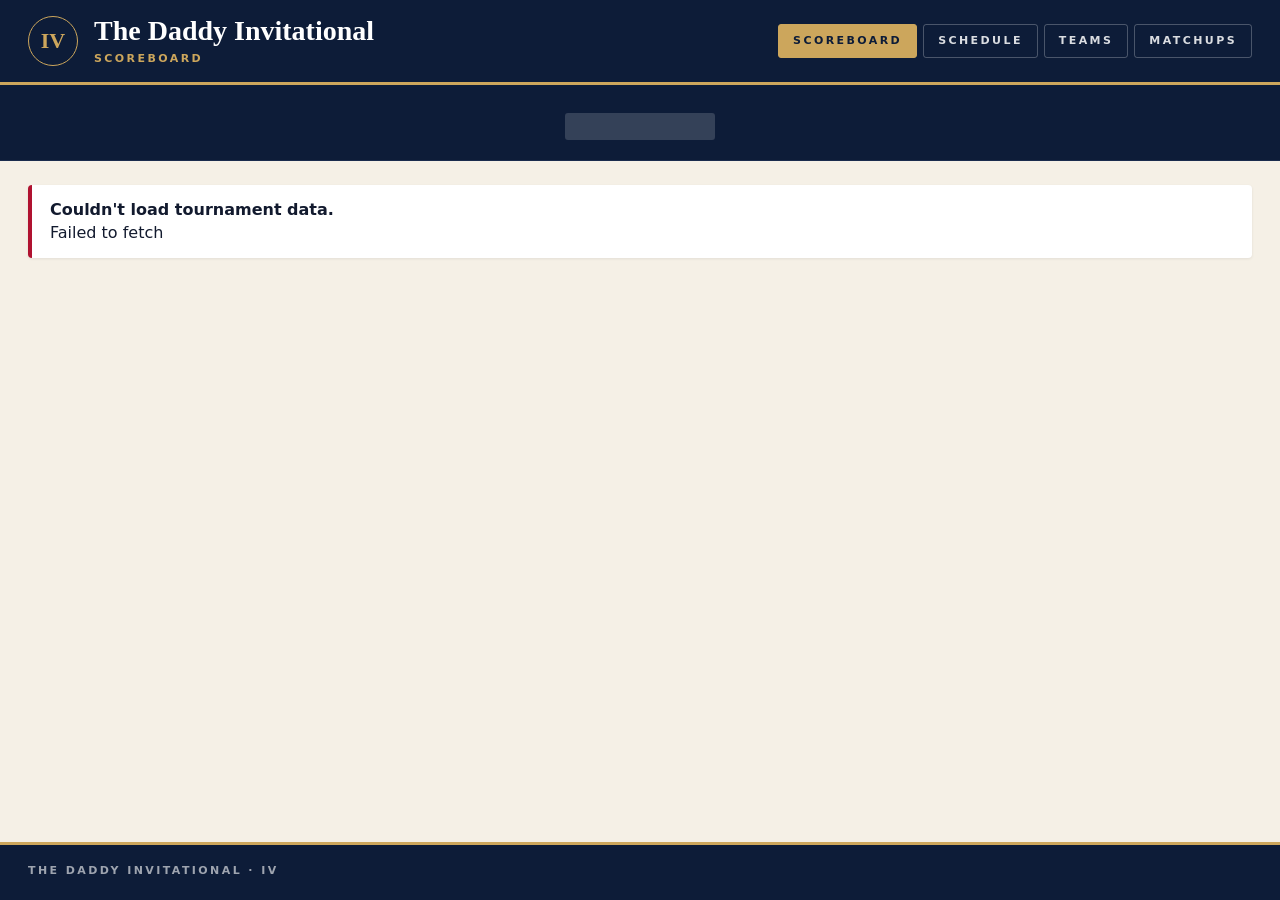
<file: index.html>
<!doctype html>
<html lang="en">
<head>
  <meta charset="utf-8">
  <meta name="viewport" content="width=device-width, initial-scale=1, viewport-fit=cover">
  <title>Scoreboard · The Daddy Invitational</title>
  <meta name="description" content="Live scoreboard for The Daddy Invitational.">
  <meta name="theme-color" content="#0d1c38">
  <link rel="icon" href="favicon.svg" type="image/svg+xml">
  <link rel="stylesheet" href="css/theme.css">
  <style>


    /* Loading skeleton, shaped like the hero and day cards to avoid layout shift. */
    .skel--banner { display: inline-block; width: 150px; height: 0.8em; vertical-align: middle; background: rgba(255, 255, 255, 0.16); }
    .skeleton { display: grid; gap: 26px; }
    .skel-hero { display: grid; grid-template-columns: 1fr minmax(180px, 0.8fr) 1fr; min-height: 204px; }
    .skel-hero .skel { border-radius: 0; }
    .skel--red { background: var(--red); opacity: 0.7; }
    .skel--navy { background: var(--navy); }
    .skel--blue { background: var(--blue); opacity: 0.7; }
    .skel-card { padding: 18px 20px; display: grid; gap: 12px; }
    .skel-row { height: 52px; }

    .hero {
      display: grid;
      grid-template-columns: 1fr minmax(180px, 0.8fr) 1fr;
    }
    .hero__team {
      padding: 22px 26px;
      color: var(--white);
      display: flex;
      align-items: flex-end;
      justify-content: space-between;
      gap: 12px;
    }
    .hero__text { display: flex; flex-direction: column; gap: 2px; }
    .hero__team--blue .hero__text { text-align: right; align-items: flex-end; margin-left: auto; }
    /* Trophy sits on the inner edge, next to the centre panel. */
    .hero__team--red .hero__trophy { order: 2; }
    .hero__trophy { flex: none; color: var(--gold); margin-bottom: 4px; }
    .hero__trophy svg { display: block; width: 58px; height: 100px; }
    .hero__team h2 { margin: 0; font-family: var(--serif); font-size: 30px; line-height: 1.1; }
    .hero__pts { font-size: 84px; font-weight: 800; line-height: 1; margin-top: 10px; font-variant-numeric: tabular-nums; }
    .hero__mid {
      background: var(--navy);
      color: var(--white);
      display: flex;
      flex-direction: column;
      align-items: center;
      justify-content: center;
      text-align: center;
      gap: 6px;
      padding: 18px;
    }
    .hero__mid .eyebrow { color: rgba(255, 255, 255, 0.7); font-size: 10px; }
    .hero__mid strong { font-family: var(--serif); font-size: 44px; color: var(--gold); line-height: 1; }
    .hero__status { font-size: 13px; color: rgba(255, 255, 255, 0.85); max-width: 22ch; }

    .pointsbar {
      position: relative;
      height: 14px;
      background: var(--navy-2);
    }
    .pointsbar span { position: absolute; top: 0; bottom: 0; transition: width 0.6s; }
    .pointsbar .g { left: 0; background: var(--red); }
    .pointsbar .e { right: 0; background: var(--blue); }
    .pointsbar::after {
      content: "";
      position: absolute;
      left: calc(50% - 1px);
      top: -4px;
      bottom: -4px;
      width: 2px;
      background: var(--gold);
    }

    .rounds { display: grid; gap: 22px; margin-top: 26px; }

    .round__head {
      display: flex;
      justify-content: space-between;
      align-items: flex-end;
      gap: 16px;
      padding: 16px 20px;
      border-bottom: 2px solid var(--rule-strong);
    }
    .round__head h2 { margin: 4px 0 2px; font-family: var(--serif); font-size: 24px; }
    .round__head .eyebrow { color: var(--muted); }
    .round__course { font-size: 14px; color: var(--muted); }
    .round__course a { color: var(--ink); font-weight: 600; text-decoration: none; }
    .round__course a:hover { text-decoration: underline; }
    /* Fixed-width columns so scores line up across day cards ("2" vs "2½"). */
    .round__score { display: grid; grid-template-columns: 2.1em auto 2.1em; column-gap: 12px; align-items: baseline; font-weight: 800; font-size: 26px; white-space: nowrap; }
    .round__score .fg-red { text-align: right; }
    .round__score .fg-blue { text-align: left; }
    .round__score .dash { color: var(--rule); font-weight: 400; }

    .matches { list-style: none; margin: 0; padding: 0; }
    .match {
      display: grid;
      grid-template-columns: minmax(0, 1fr) 150px minmax(0, 1fr);
      align-items: stretch;
      border-top: 1px solid var(--rule);
    }
    .matches > li:first-child, .matches > li:first-child .match { border-top: 0; }
    /* A match scored from hole entries opens to its scorecard. */
    .match-det > summary { list-style: none; cursor: pointer; -webkit-tap-highlight-color: transparent; }
    .match-det > summary::-webkit-details-marker { display: none; }
    .match-det > summary:hover .result { background: var(--cream); }
    .match__chev::after { content: "▾"; display: block; font-size: 15px; line-height: 1; color: var(--muted); }
    .match-det[open] .match__chev::after { content: "▴"; }
    .match__card { padding: 10px 14px 12px; background: var(--cream); border-top: 1px dashed var(--rule); }
    .match__card .key { display: flex; justify-content: space-between; gap: 12px; flex-wrap: wrap; margin-top: 8px; font-size: 11px; }
    .side { padding: 14px 20px; display: flex; flex-direction: column; justify-content: center; gap: 2px; }
    .side--blue { text-align: right; }
    .side__names { font-size: 17px; font-weight: 600; }
    .pair { white-space: nowrap; overflow: hidden; }
    .pair .sep { color: var(--muted); font-weight: 400; padding: 0 0.2em; }
    /* Set by fitPairs() when any pair in the group is too wide for one line. */
    .stack-pairs .pair { white-space: normal; }
    .stack-pairs .pair .sep { display: none; }
    .stack-pairs .pair .nm { display: block; }
    .side__hcp { font-size: 12px; color: var(--muted); display: flex; flex-wrap: wrap; align-items: center; gap: 4px 8px; }
    /* The stroke pill sits inside the handicap; wrap-reverse keeps the handicap on top when it wraps. */
    .side--blue .side__hcp { justify-content: flex-end; flex-wrap: wrap-reverse; }
    .gets {
      background: var(--gold);
      color: var(--navy);
      border-radius: 3px;
      padding: 1px 6px;
      font-size: 11px;
      font-weight: 800;
      white-space: nowrap;
    }
    .side.won--red { background: var(--won-red); box-shadow: inset 4px 0 var(--red); }
    .side.won--blue { background: var(--won-blue); box-shadow: inset -4px 0 var(--blue); }
    .side.lost .side__names { color: var(--muted); font-weight: 500; }
    /* In progress: the leading side is tinted, without the winner's edge bar. */
    .side.lead--red { background: var(--won-red); }
    .side.lead--blue { background: var(--won-blue); }
    .match--halved .side--red { box-shadow: inset 4px 0 var(--gold); }
    .match--halved .side--blue { box-shadow: inset -4px 0 var(--gold); }

    .result { display: flex; flex-direction: column; align-items: center; justify-content: center; gap: 4px; padding: 10px 6px; text-align: center; }
    .result .eyebrow { font-size: 9px; color: var(--muted); white-space: nowrap; }
    .pill {
      display: inline-block;
      padding: 5px 10px;
      border-radius: 3px;
      color: var(--white);
      font-weight: 800;
      font-size: 13px;
      letter-spacing: 0.04em;
      white-space: nowrap;
    }
    .pill--halved { background: var(--gold); color: var(--navy); }
    .pill--upcoming { background: var(--cream); color: var(--ink); font-weight: 700; }
    /* Live scores are outlined; solid pills are final. An inset ring keeps the size identical. */
    .pill--live { background: var(--surface); box-shadow: inset 0 0 0 2px currentColor; }
    .pill--live.fg-red { color: var(--fg-red); }
    .pill--live.fg-blue { color: var(--fg-blue); }
    /* Gold like Halved; the ring carries the colour since gold text is too faint on white. */
    .pill--square { color: var(--ink); box-shadow: inset 0 0 0 2px var(--gold); }
    .result .live-dot { width: 6px; height: 6px; margin-right: 5px; vertical-align: 1px; }

    .keep-score {
      display: flex;
      align-items: center;
      justify-content: center;
      gap: 10px;
      margin-top: 16px;
      padding: 14px 18px;
      border-radius: var(--radius);
      background: var(--navy);
      color: var(--gold);
      font-weight: 700;
      font-size: 16px;
      text-decoration: none;
      box-shadow: var(--shadow);
    }
    .keep-score svg { width: 18px; height: 18px; }
    .keep-score:hover { background: var(--navy-2); }

    .projected {
      display: flex;
      justify-content: center;
      align-items: baseline;
      gap: 18px;
      padding: 10px 16px;
      border-top: 1px solid var(--rule);
    }
    .projected .num { font-family: var(--serif); font-size: 24px; font-weight: 700; min-width: 2.5ch; }
    .projected .fg-red { text-align: right; }
    .projected .eyebrow { color: var(--ink); font-size: 11px; }
    .tiebreak { display: flex; align-items: center; gap: 12px; padding: 12px 16px; border-top: 1px solid var(--rule); }
    .tiebreak__icon { flex: none; width: 36px; height: 36px; border: 1.5px solid var(--gold); border-radius: 50%; display: grid; place-items: center; color: var(--gold); }
    .tiebreak__icon svg { width: 18px; height: 18px; }
    .tiebreak__body { flex: 1; display: flex; flex-direction: column; gap: 2px; min-width: 0; font-size: 14px; }
    .tiebreak__body .eyebrow { color: var(--gold); }
    .tiebreak .pill { flex: none; }
    .empty-row { padding: 22px 20px; text-align: center; }

    .day-card > summary { list-style: none; cursor: pointer; }
    .day-card > summary::-webkit-details-marker { display: none; }
    .day-card:not([open]) .round__head { border-bottom: 0; }
    .day-card .round__head h2::after { content: " ▾"; font-size: 14px; color: var(--muted); }
    .day-card[open] .round__head h2::after { content: " ▴"; }

    .mvp { display: flex; align-items: center; gap: 16px; padding: 16px 20px; margin-top: 22px; box-shadow: 0 0 0 2px var(--gold); }
    .mvp__icon { flex: none; width: 48px; height: 48px; border: 1.5px solid var(--gold); border-radius: 50%; display: grid; place-items: center; color: var(--gold); }
    .mvp__icon svg { width: 24px; height: 24px; }
    .mvp__body { flex: 1; display: flex; flex-direction: column; gap: 2px; min-width: 0; }
    .mvp__body .eyebrow { color: var(--gold); }
    .mvp__body strong { font-family: var(--serif); font-size: 24px; line-height: 1.2; }
    .mvp__body .muted { font-size: 14px; }

    .standings { display: grid; gap: 22px; margin-top: 26px; }
    .awards { display: grid; grid-template-columns: repeat(auto-fit, minmax(180px, 1fr)); gap: 16px; }
    .award { padding: 14px 16px; display: flex; flex-direction: column; gap: 2px; }
    .award .eyebrow { color: var(--muted); font-size: 10px; }
    .award strong { font-family: var(--serif); font-size: 20px; line-height: 1.25; margin-top: 4px; }
    /* Each tied entry gets its own line. */
    .award .pair { display: block; }
    .award .pair + .pair { margin-top: 4px; }
    .award .muted { font-size: 13px; }

    .lb__title { display: flex; justify-content: space-between; align-items: baseline; gap: 12px; padding: 16px 20px; border-bottom: 2px solid var(--rule-strong); }
    .lb__title h2 { margin: 0; font-family: var(--serif); font-size: 22px; }
    .lb__title .eyebrow { color: var(--muted); font-size: 10px; }
    .lb__row {
      display: grid;
      grid-template-columns: 32px minmax(0, 1fr) 56px 76px 56px 44px 72px;
      align-items: center;
      gap: 10px;
      padding: 12px 20px;
      font-size: 16px;
    }
    .lb__row.lb__head { color: var(--muted); font-size: 10px; letter-spacing: 0.14em; padding-top: 10px; padding-bottom: 8px; }
    .player { border-top: 1px solid var(--rule); }
    .player > summary { list-style: none; cursor: pointer; }
    .player > summary::-webkit-details-marker { display: none; }
    .player > summary:hover { background: var(--cream); }
    .lb__name { font-weight: 600; min-width: 0; overflow: hidden; text-overflow: ellipsis; white-space: nowrap; }
    .lb__pts { font-weight: 800; }
    .dot { display: inline-block; width: 9px; height: 9px; border-radius: 50%; margin-right: 10px; vertical-align: 1px; }
    .pos { color: #3b6d11; }
    .neg { color: var(--fg-red); }

    .log { list-style: none; margin: 0; padding: 4px 20px 14px 62px; display: grid; gap: 8px; }
    .log__row { display: grid; grid-template-columns: 54px minmax(0, 1fr) auto; gap: 10px; align-items: center; font-size: 14px; }
    .log__row .eyebrow { color: var(--muted); font-size: 9px; }
    .log__who { display: flex; flex-wrap: wrap; align-items: center; gap: 6px; }
    .log__who .chip { padding: 3px 8px; font-size: 12px; border-top: 0; }
    .log__res { font-weight: 700; white-space: nowrap; }
    .res--W { color: #3b6d11; }
    .res--L { color: var(--fg-red); }
    .res--H, .res--P { color: var(--gold); }
    .lb__prz svg { width: 13px; height: 13px; vertical-align: -2px; }

    .prizes { border-top: 1px solid var(--rule); padding: 14px 20px 16px; background: rgba(204, 166, 92, 0.07); }
    .prizes__label { color: var(--gold); font-size: 10px; }
    .prizes__grid { display: grid; grid-template-columns: repeat(auto-fill, minmax(170px, 1fr)); gap: 10px; margin-top: 10px; }
    .prize { background: var(--surface); border: 1px solid var(--rule); border-radius: 4px; padding: 10px 12px; display: grid; gap: 6px; justify-items: start; }
    .prize__title { display: flex; align-items: center; gap: 8px; }
    .prize__title .eyebrow { color: var(--muted); font-size: 9px; }
    .prize .chip { padding: 4px 10px; font-size: 13px; border-top: 0; }

    @media (prefers-color-scheme: dark) {
      .pos, .res--W { color: #97c459; }
      .pill--square { color: var(--gold); }
    }

    @media (max-width: 720px) {
      .skel-hero { grid-template-columns: 1fr 1fr; grid-template-rows: 1fr 52px; min-height: 196px; }
      .skel-hero .skel--navy { grid-column: 1 / -1; grid-row: 2; }
      .hero { grid-template-columns: 1fr 1fr; }
      .hero__mid { grid-column: 1 / -1; grid-row: 2; flex-direction: row; justify-content: center; gap: 12px; padding: 12px; }
      .hero__mid strong { font-size: 28px; }
      .hero__status { max-width: none; }
      .hero__team { padding: 16px; }
      .hero__team h2 { font-size: 22px; }
      .hero__pts { font-size: 60px; }
      .hero__team { gap: 6px; }
      .hero__trophy svg { width: 38px; height: 66px; }
      /* The stroke pill always goes below the handicap. */
      .side__hcp { flex-direction: column; flex-wrap: nowrap; align-items: flex-start; }
      .side--blue .side__hcp { flex-direction: column-reverse; flex-wrap: nowrap; align-items: flex-end; }
      .mvp { padding: 14px 16px; gap: 12px; flex-wrap: wrap; }
      .mvp__icon { width: 40px; height: 40px; }
      .mvp__body strong { font-size: 20px; }
      .awards { grid-template-columns: 1fr 1fr; gap: 10px; }
      .award { padding: 12px; }
      .award strong { font-size: 17px; }
      .lb__title { flex-direction: column; gap: 2px; padding: 14px 16px; }
      .lb__row { grid-template-columns: 22px minmax(0, 1fr) 34px 58px 38px 26px; gap: 6px; padding: 11px 14px; font-size: 15px; }
      .lb__best { display: none; }
      .log { padding: 2px 14px 12px 42px; }
      .prizes { padding: 12px 14px 14px; }
      .prizes__grid { grid-template-columns: 1fr 1fr; gap: 8px; }
      .log__row { grid-template-columns: 44px minmax(0, 1fr); }
      .log__res { grid-column: 2; }
      .round__head { flex-direction: column; align-items: flex-start; }
      .match { grid-template-columns: minmax(0, 1fr) 76px minmax(0, 1fr); }
      .side { padding: 12px 10px; }
      .side__names { font-size: 14px; }
      .pill { font-size: 11px; padding: 4px 7px; }
      .result { padding: 10px 2px; }
      .result .eyebrow { letter-spacing: 0.08em; }
      .result .live-dot { margin-right: 3px; }
    }
  </style>
</head>
<body>
  <header class="site-header"></header>
  <div class="banner" id="banner"><h1><span class="skel skel--banner" aria-hidden="true"></span></h1></div>
  <main id="app">
    <div class="skeleton" role="status" aria-label="Loading scoreboard">
      <div class="card skel-hero" aria-hidden="true">
        <span class="skel skel--red"></span><span class="skel skel--navy"></span><span class="skel skel--blue"></span>
      </div>
      <div class="card skel-card" aria-hidden="true">
        <span class="skel" style="width: 28%; height: 10px"></span>
        <span class="skel" style="width: 46%; height: 20px"></span>
        <span class="skel skel-row"></span><span class="skel skel-row"></span><span class="skel skel-row"></span><span class="skel skel-row"></span>
      </div>
      <div class="card skel-card" aria-hidden="true">
        <span class="skel" style="width: 24%; height: 10px"></span>
        <span class="skel" style="width: 40%; height: 20px"></span>
        <span class="skel skel-row"></span><span class="skel skel-row"></span>
      </div>
    </div>
  </main>
  <footer class="site-footer"></footer>
  <script type="module" src="js/scoreboard.js"></script>
</body>
</html>
</file>
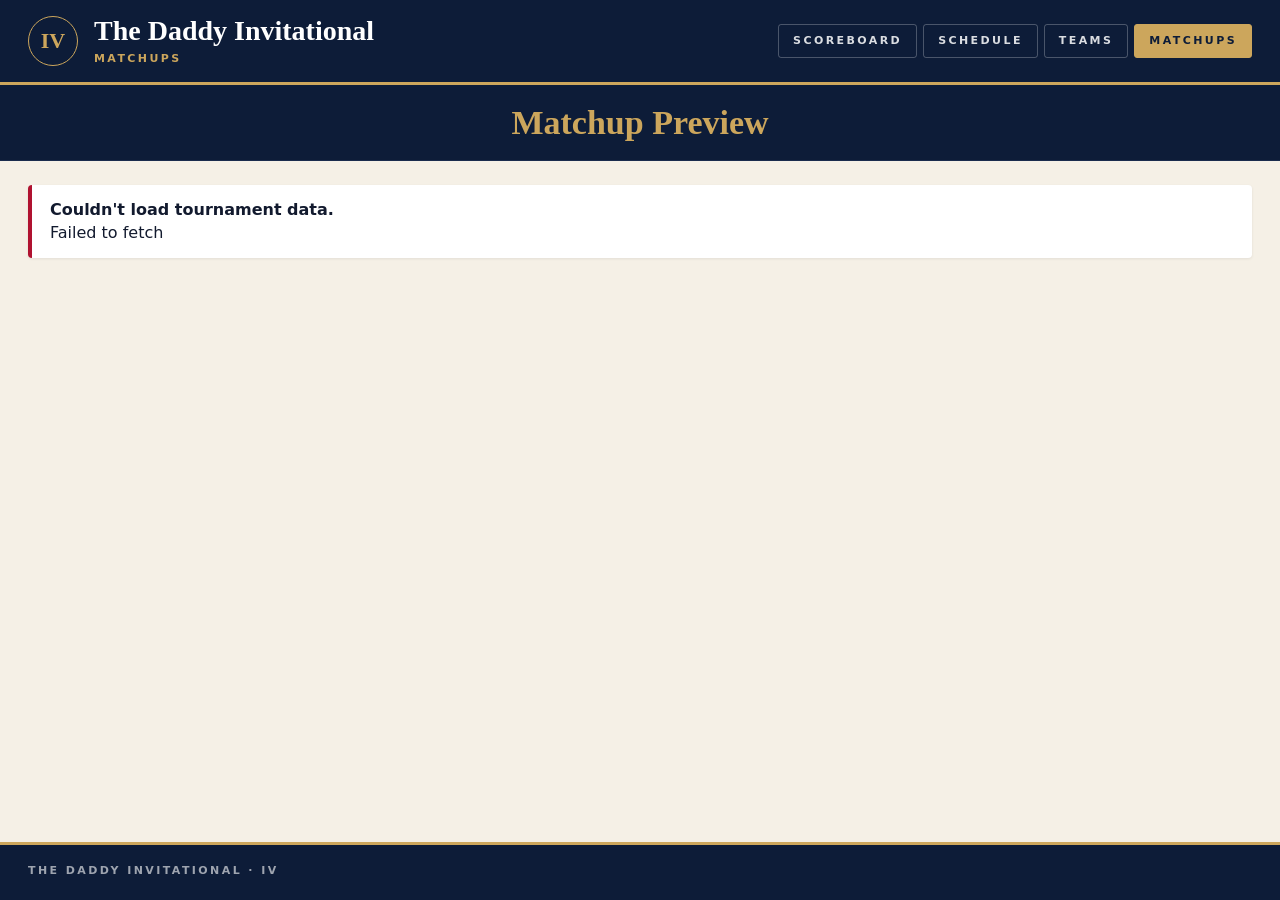
<file: matchups.html>
<!doctype html>
<html lang="en">
<head>
  <meta charset="utf-8">
  <meta name="viewport" content="width=device-width, initial-scale=1, viewport-fit=cover">
  <title>Matchups · The Daddy Invitational</title>
  <meta name="description" content="Preview matchups, handicaps and strokes for all three rounds of The Daddy Invitational.">
  <meta name="theme-color" content="#0d1c38">
  <link rel="icon" href="favicon.svg" type="image/svg+xml">
  <link rel="stylesheet" href="css/theme.css">
  <style>
    .toolbar {
      display: flex;
      flex-wrap: wrap;
      align-items: center;
      justify-content: space-between;
      gap: 12px;
      margin-bottom: 18px;
    }
    .basis { margin: -4px 0 14px; color: var(--muted); font-size: 10px; }
    .toolbar__views { display: flex; flex-wrap: wrap; gap: 10px; }
    .help { margin: 0 0 14px; }
    .help summary {
      display: inline-flex;
      align-items: center;
      gap: 6px;
      color: var(--muted);
      font-size: 10px;
      cursor: pointer;
      list-style: none;
    }
    .help summary::-webkit-details-marker { display: none; }
    .help summary::before {
      content: "i";
      display: inline-grid;
      place-items: center;
      width: 16px;
      height: 16px;
      border: 1.5px solid currentColor;
      border-radius: 50%;
      font-family: var(--serif);
      font-style: italic;
      font-size: 11px;
      letter-spacing: 0;
      text-transform: none;
    }
    .help summary:hover, .help[open] summary { color: var(--ink); }
    .help p { margin: 8px 0 0; color: var(--muted); max-width: 70ch; font-size: 15px; }

    /* One round at a time, with drop-downs (the default view). */
    .summary {
      display: grid;
      grid-template-columns: 1fr auto 1fr;
      align-items: center;
      margin-bottom: 22px;
    }
    .summary > div { padding: 14px 20px; }
    .summary .g { color: var(--white); }
    .summary .e { color: var(--white); text-align: right; }
    .summary strong { display: block; font-size: 26px; font-variant-numeric: tabular-nums; }
    .summary .mid { text-align: center; color: var(--muted); font-size: 13px; }

    .grid { display: grid; grid-template-columns: 1fr 1fr; gap: 22px; }

    .mcard__head {
      display: flex;
      align-items: center;
      justify-content: space-between;
      gap: 10px;
      padding: 12px 18px;
      border-bottom: 2px solid var(--rule-strong);
    }
    .mcard__head h2 { margin: 0; font-family: var(--serif); font-size: 20px; }
    .mcard__body { display: grid; grid-template-columns: 1fr 1fr; }
    .pair { padding: 14px 18px 16px; display: grid; gap: 8px; align-content: start; position: relative; }
    .pair + .pair { border-left: 1px solid var(--rule); }
    .pair--red { box-shadow: inset 0 3px var(--red); }
    .pair--blue { box-shadow: inset 0 3px var(--blue); }
    .pair__label { font-size: 10px; }
    .pair__hcp { display: flex; align-items: baseline; justify-content: space-between; margin-top: 4px; }
    .pair__hcp strong { font-size: 28px; font-variant-numeric: tabular-nums; }
    .pair__hcp .eyebrow { font-size: 9px; color: var(--muted); }
    .mcard__foot {
      padding: 12px 18px;
      background: var(--cream);
      border-top: 1px solid var(--rule);
      font-size: 14px;
      font-weight: 600;
      text-align: center;
    }
    .mcard__foot.tba { font-weight: 400; }
    .mcard__foot.bad { color: var(--fg-red); }
    .mcard__tags { display: flex; align-items: center; gap: 8px; }
    .select:disabled { opacity: 1; color: var(--ink); background-image: none; background-color: var(--cream); cursor: default; }


    /* All three rounds side by side, with player cards (optional, wide screens only). */
    .board { display: grid; grid-template-columns: repeat(3, minmax(0, 1fr)); gap: 18px; align-items: start; }

    .col__head {
      display: flex;
      align-items: center;
      justify-content: space-between;
      gap: 10px;
      min-height: 66px;
      padding: 12px 16px;
      background: var(--navy);
      border-bottom: 3px solid var(--gold);
    }
    .col__head > div:first-child { min-width: 0; }
    .col__head h2 { margin: 0; color: var(--gold); font-size: 11px; }
    .col__course { display: block; margin-top: 3px; color: rgba(255, 255, 255, 0.8); font-size: 13px; }
    .col__tools { display: flex; gap: 6px; flex: none; }
    .col__btn {
      height: 30px;
      padding: 0 10px;
      border: 1px solid rgba(255, 255, 255, 0.35);
      border-radius: 3px;
      background: transparent;
      color: var(--white);
      font-size: 10px;
      cursor: pointer;
      white-space: nowrap;
    }
    .col__btn:hover { background: var(--navy-2); }
    .col__totals {
      display: grid;
      grid-template-columns: 1fr auto 1fr;
      align-items: center;
      gap: 8px;
      padding: 10px 16px;
      color: var(--muted);
      font-size: 12px;
    }
    .col__totals .eyebrow { font-size: 9px; }
    .col__totals strong { display: block; color: var(--ink); font-size: 22px; font-variant-numeric: tabular-nums; }
    .col__totals .mid { text-align: center; }
    .col__totals > :last-child { text-align: right; }

    .match { padding: 12px 16px 14px; border-top: 1px solid var(--rule); }
    .match__head { display: flex; align-items: center; justify-content: space-between; gap: 8px; margin-bottom: 8px; }
    .match__head h3 { display: flex; align-items: center; gap: 8px; margin: 0; font-family: var(--serif); font-size: 17px; }
    .match__tags { display: flex; align-items: center; gap: 8px; color: var(--muted); font-size: 12px; }
    .match__row { display: grid; grid-template-columns: minmax(0, 1fr) 54px minmax(0, 1fr); gap: 6px; align-items: center; }
    .match__side { display: grid; gap: 6px; }
    .match__mid { text-align: center; color: var(--muted); font-size: 10px; }
    .match__mid .gets { padding: 3px 6px; letter-spacing: 0; white-space: nowrap; }
    .match__bad { margin: 8px 0 0; color: var(--fg-red); font-size: 13px; font-weight: 600; }
    .official { color: var(--gold); font-size: 9px; }
    .flight { color: var(--ink); }
    .gets {
      display: inline-block;
      background: var(--gold);
      color: var(--navy);
      border-radius: 3px;
      padding: 2px 7px;
      font-weight: 800;
      font-size: 12px;
    }

    /* Player cards: a slot in a match, or a candidate in the tray. */
    .pc {
      display: flex;
      align-items: center;
      justify-content: space-between;
      gap: 8px;
      width: 100%;
      min-height: 38px;
      padding: 0 10px;
      border: 1px solid transparent;
      border-radius: 3px;
      background: transparent;
      color: var(--white);
      font: inherit;
      font-size: 14px;
      font-weight: 700;
      text-align: left;
    }
    button.pc { cursor: pointer; }
    .pc__name { min-width: 0; overflow: hidden; text-overflow: ellipsis; white-space: nowrap; }
    .pc small { flex: none; font-size: 9px; font-weight: 800; letter-spacing: 0.1em; text-transform: uppercase; }
    .pc__name small { margin-left: 6px; }
    .pc--red { background: var(--red); }
    .pc--blue { background: var(--blue); }
    .pc--empty { border: 1px dashed var(--muted); color: var(--muted); font-weight: 600; }
    .pc--moved { border-color: var(--ink); color: var(--ink); }
    .pc:disabled { background: transparent; border-color: var(--rule); color: var(--muted); cursor: not-allowed; }
    .pc:disabled .pc__label { text-decoration: line-through; }
    .pc[aria-expanded="true"], .pc.is-current, .pc:focus-visible { outline: 2px solid var(--gold); outline-offset: 2px; }

    .tray { margin-top: 10px; padding: 10px; border: 1px solid var(--gold); border-radius: 3px; background: var(--cream); }
    .tray__head { display: flex; align-items: center; justify-content: space-between; gap: 8px; margin-bottom: 8px; color: var(--muted); font-size: 10px; }
    .tray__head button { padding: 4px; border: 0; background: none; color: var(--ink); font-size: 10px; text-decoration: underline; cursor: pointer; }
    .tray__grid { display: grid; grid-template-columns: repeat(auto-fill, minmax(132px, 1fr)); gap: 6px; }

    .btn:disabled { opacity: 0.4; cursor: default; }

    /* The all-rounds view needs the width, so its toggle only shows on wide screens. */
    @media (max-width: 1099px) { .segmented.view { display: none; } }
    @media (max-width: 900px) { .grid { grid-template-columns: 1fr; } }
    @media (max-width: 720px) {
      .toolbar__views { width: 100%; }
      .segmented { display: flex; width: 100%; }
      .segmented button { flex: 1; padding: 0 6px; font-size: 10px; letter-spacing: 0.08em; }
      .mcard__body { grid-template-columns: 1fr; }
      .pair { padding: 12px 16px 14px; }
      .pair + .pair { border-left: 0; border-top: 1px solid var(--rule); }
      .summary strong { font-size: 22px; }
      .summary > div { padding: 12px; }
    }
  </style>
</head>
<body>
  <header class="site-header"></header>
  <div class="banner"><h1>Matchup Preview</h1></div>
  <main id="app">
    <div class="loader" role="status">
      <div class="loader__crest">
        <svg viewBox="0 0 96 96" aria-hidden="true">
          <circle cx="48" cy="48" r="42" fill="none" stroke="var(--rule)" stroke-width="3"/>
          <path d="M48 6 A42 42 0 0 1 90 48" fill="none" stroke="var(--fg-red)" stroke-width="3.5" stroke-linecap="round"/>
          <path d="M48 90 A42 42 0 0 1 6 48" fill="none" stroke="var(--fg-blue)" stroke-width="3.5" stroke-linecap="round"/>
        </svg>
        <span class="loader__mark">IV</span>
      </div>
      <span class="eyebrow">Loading matchups</span>
    </div>
  </main>
  <footer class="site-footer"></footer>
  <script type="module" src="js/matchups.js"></script>
</body>
</html>
</file>
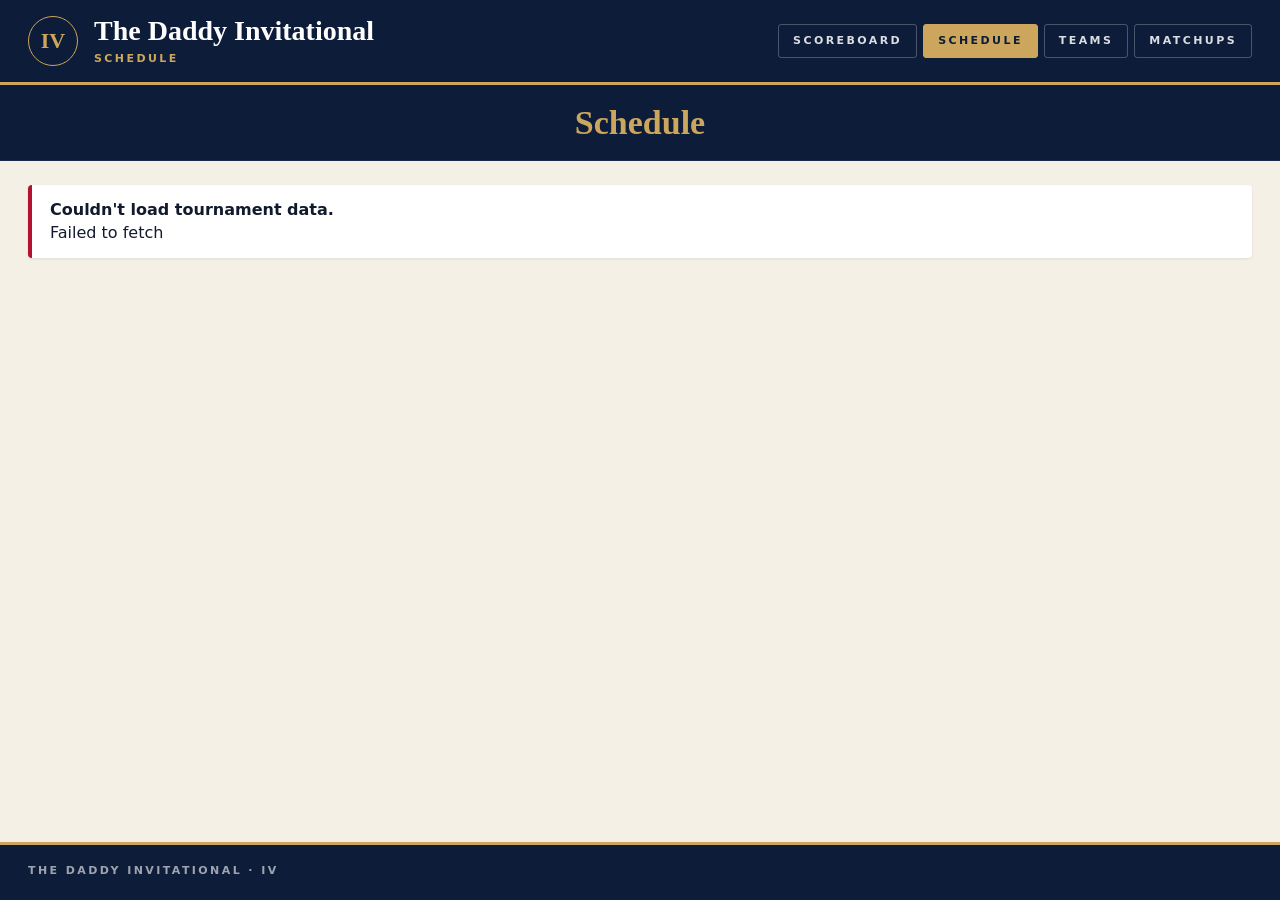
<file: schedule.html>
<!doctype html>
<html lang="en">
<head>
  <meta charset="utf-8">
  <meta name="viewport" content="width=device-width, initial-scale=1, viewport-fit=cover">
  <title>Schedule · The Daddy Invitational</title>
  <meta name="description" content="Courses, tee times, directions and calendar events for The Daddy Invitational.">
  <meta name="theme-color" content="#0d1c38">
  <link rel="icon" href="favicon.svg" type="image/svg+xml">
  <link rel="stylesheet" href="css/theme.css">
  <style>
    .findme {
      display: flex;
      flex-wrap: wrap;
      align-items: center;
      justify-content: space-between;
      gap: 12px;
      padding: 14px 20px;
      margin-bottom: 22px;
    }
    .findme label { display: flex; align-items: center; gap: 12px; flex: 1; min-width: 260px; }
    .findme .select { max-width: 320px; }

    .day { scroll-margin-top: 16px; }
    .day__head {
      background: var(--navy);
      color: var(--white);
      padding: 18px 22px;
      display: flex;
      justify-content: space-between;
      align-items: flex-end;
      gap: 16px;
      flex-wrap: wrap;
      border-bottom: 3px solid var(--gold);
    }
    .day__head .eyebrow { color: var(--gold); }
    .day__head h2 { margin: 4px 0 2px; font-family: var(--serif); font-size: 28px; }
    .day__head .sub { color: rgba(255, 255, 255, 0.7); font-size: 14px; }
    .day__head .btn { background: transparent; color: var(--white); border-color: rgba(255, 255, 255, 0.7); }
    .day__head .btn:hover { background: var(--navy-2); }
    .day__head .btn--gold { background: var(--gold); color: var(--navy); border-color: var(--gold); }
    .day__head .btn--gold:hover { background: var(--gold); }

    .day__body { display: grid; grid-template-columns: 1fr 1fr; }
    .course { padding: 20px 22px; display: grid; gap: 14px; align-content: start; }
    .course h3 { margin: 2px 0 0; font-family: var(--serif); font-size: 26px; line-height: 1.15; }
    .course h3 a { text-decoration: none; display: inline-flex; align-items: center; gap: 8px; }
    .course h3 a:hover { text-decoration: underline; }
    .course h3 svg { width: 16px; height: 16px; color: var(--muted); }
    .course .eyebrow { color: var(--muted); font-size: 10px; }
    .stats {
      display: grid;
      grid-template-columns: repeat(4, 1fr);
      gap: 1px;
      background: var(--rule);
      border: 1px solid var(--rule);
      border-radius: 3px;
      overflow: hidden;
    }
    .stats div { padding: 10px 12px; background: var(--surface); }
    .stats div:first-child { grid-column: 1 / -1; }
    .stats strong { display: block; font-size: 18px; margin-top: 2px; }
    .notes { font-size: 15px; background: var(--cream); padding: 10px 12px; border-radius: 3px; margin: 0; white-space: pre-line; }

    .map { min-height: 300px; background: var(--cream); border-left: 1px solid var(--rule); position: relative; }
    .map iframe { position: absolute; inset: 0; width: 100%; height: 100%; border: 0; }
    .map .tba { position: absolute; inset: 0; display: grid; place-items: center; }

    .prize-holes { display: flex; flex-wrap: wrap; align-items: center; gap: 8px; padding: 12px 22px; border-top: 1px solid var(--rule); background: rgba(204, 166, 92, 0.07); }
    /* Title on its own row, as on the Scoreboard, so the first row of prizes isn't squeezed. */
    .prize-holes > .eyebrow { flex-basis: 100%; color: var(--gold); font-size: 10px; margin-bottom: 2px; }
    .prize-hole { display: inline-flex; align-items: center; gap: 8px; background: var(--surface); border: 1px solid var(--rule); border-radius: 4px; padding: 4px 6px 4px 5px; font-size: 14px; }
    .prize-hole > span:not(.hole-no):not(.chip) { padding-right: 4px; }
    .teesheet { border-top: 2px solid var(--rule-strong); }
    .teesheet__head { display: flex; justify-content: space-between; padding: 12px 22px; }
    .teesheet__head .eyebrow { color: var(--muted); }
    .tee {
      display: grid;
      grid-template-columns: 110px 1fr;
      gap: 16px;
      align-items: center;
      padding: 12px 22px;
      border-top: 1px solid var(--rule);
    }
    .tee.mine { background: rgba(204, 166, 92, 0.14); box-shadow: inset 4px 0 var(--gold); }
    .tee__time { font-family: var(--serif); font-weight: 700; font-size: 22px; }
    .tee__time small { display: block; font-family: var(--sans); color: var(--gold); font-size: 9px; margin-top: 2px; }
    .tee__matches { display: grid; gap: 8px; }
    /* Fixed column tracks so every player card is the same width. */
    .tee__match {
      display: grid;
      grid-template-columns: 62px minmax(0, 300px) auto minmax(0, 300px);
      align-items: center;
      gap: 6px;
    }
    .tee__side { display: grid; grid-template-columns: repeat(2, minmax(0, 1fr)); gap: 6px; }
    .tee__side .chip { display: block; text-align: center; white-space: nowrap; overflow: hidden; text-overflow: ellipsis; }
    /* Singles: the lone card sits in the column next to "VS" so the gap is even on both sides. */
    .tee__side--red > :only-child { grid-column: 2; }
    /* letter-spacing trails the last glyph; matching left padding keeps "VS" optically centred. */
    .tee__match .vs { color: var(--muted); font-size: 10px; margin: 0 4px; padding-left: 0.22em; text-align: center; }
    .tee__match .label { color: var(--muted); font-size: 9px; }
    .empty { padding: 18px 22px; border-top: 1px solid var(--rule); }

    @media (max-width: 900px) {
      .day__body { grid-template-columns: 1fr; }
      .map { border-left: 0; border-top: 1px solid var(--rule); min-height: 240px; }
    }
    @media (max-width: 720px) {
      .day__head, .course { padding: 16px; }
      .tee { grid-template-columns: 1fr; gap: 8px; padding: 12px 16px; }
      .teesheet__head { padding: 12px 16px; }
      .prize-holes { display: grid; grid-template-columns: 1fr 1fr; padding: 12px 16px; }
      .prize-holes > .eyebrow { grid-column: 1 / -1; }
      .prize-hole { font-size: 13px; line-height: 1.2; }
      .tee__match { grid-template-columns: minmax(0, 1fr) auto minmax(0, 1fr); gap: 4px; }
      .tee__side { gap: 4px; }
      .tee__side .chip { padding: 7px 3px 8px; font-size: 12.5px; }
      .tee__match .vs { margin: 0 2px; }
      .tee__match .label { grid-column: 1 / -1; }
      .findme .select { max-width: none; }
    }
  </style>
</head>
<body>
  <header class="site-header"></header>
  <div class="banner"><h1>Schedule</h1></div>
  <main id="app">
    <div class="loader" role="status">
      <div class="loader__crest">
        <svg viewBox="0 0 96 96" aria-hidden="true">
          <circle cx="48" cy="48" r="42" fill="none" stroke="var(--rule)" stroke-width="3"/>
          <path d="M48 6 A42 42 0 0 1 90 48" fill="none" stroke="var(--fg-red)" stroke-width="3.5" stroke-linecap="round"/>
          <path d="M48 90 A42 42 0 0 1 6 48" fill="none" stroke="var(--fg-blue)" stroke-width="3.5" stroke-linecap="round"/>
        </svg>
        <span class="loader__mark">IV</span>
      </div>
      <span class="eyebrow">Loading schedule</span>
    </div>
  </main>
  <footer class="site-footer"></footer>

  <script type="module" src="js/schedule.js"></script>
</body>
</html>
</file>
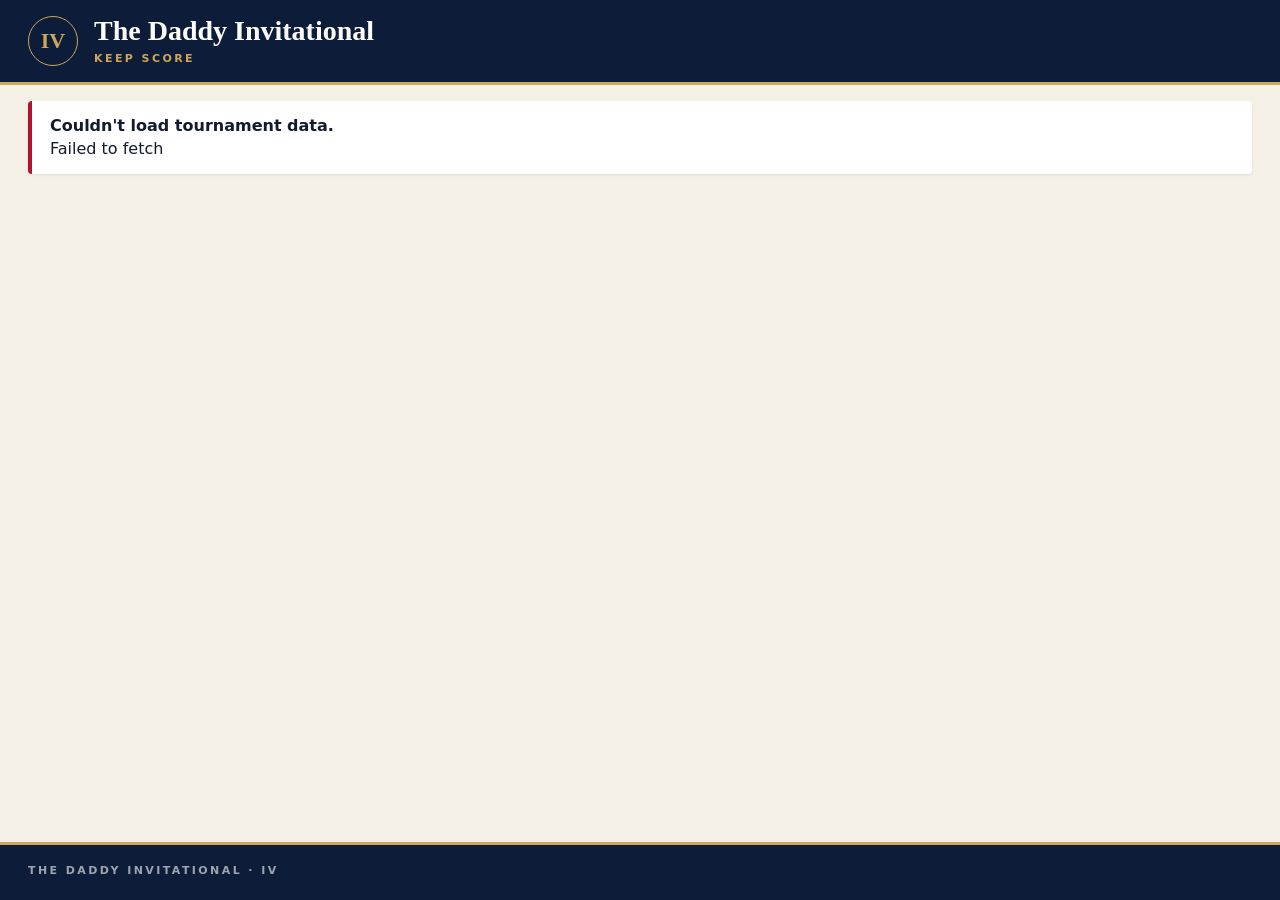
<file: score.html>
<!doctype html>
<html lang="en">
<head>
  <meta charset="utf-8">
  <meta name="viewport" content="width=device-width, initial-scale=1, viewport-fit=cover">
  <title>Keep score · The Daddy Invitational</title>
  <meta name="description" content="Hole-by-hole score entry for The Daddy Invitational.">
  <meta name="theme-color" content="#0d1c38">
  <meta name="robots" content="noindex">
  <link rel="icon" href="favicon.svg" type="image/svg+xml">
  <link rel="stylesheet" href="css/theme.css">
  <style>
    main { padding-top: 16px; }
    .score { max-width: 560px; margin: 0 auto; display: grid; gap: 12px; }

    /* Match header */
    .mh { background: var(--navy); color: var(--white); padding: 14px 16px; border-radius: var(--radius); }
    .mh > .eyebrow { color: rgba(255, 255, 255, 0.65); font-size: 10px; }
    .mh__vs { display: grid; grid-template-columns: minmax(0, 1fr) auto minmax(0, 1fr); align-items: center; gap: 10px; margin-top: 8px; }
    .mh__side { font-weight: 700; font-size: 16px; line-height: 1.25; min-width: 0; }
    .mh__side--blue { text-align: right; }
    .mh__abbr { display: block; font-size: 10px; letter-spacing: 0.1em; font-weight: 700; margin-top: 2px; }
    .mh__side--red .mh__abbr { color: #f09595; }
    .mh__side--blue .mh__abbr { color: #85b7eb; }
    .mh__status { display: flex; flex-direction: column; align-items: center; gap: 4px; }
    .mh__status .eyebrow { color: rgba(255, 255, 255, 0.65); font-size: 9px; }
    .mh .pill { font-size: 12px; padding: 4px 10px; }
    .mh .pill--live { background: var(--white); box-shadow: inset 0 0 0 2px currentColor; }
    .mh .pill--live.fg-red { color: var(--red); }
    .mh .pill--live.fg-blue { color: var(--blue); }
    .mh .pill--square { color: var(--navy); box-shadow: inset 0 0 0 2px var(--gold); }
    .mh .pill--halved { background: var(--gold); color: var(--navy); }
    .mh .pill--none { background: rgba(255, 255, 255, 0.12); color: var(--white); }

    /* Current hole */
    .hole { background: var(--surface); border-radius: var(--radius); box-shadow: var(--shadow); padding: 14px; }
    .hole__nav { display: grid; grid-template-columns: auto 1fr auto; align-items: center; gap: 8px; }
    .hole__nav button { height: 42px; min-width: 64px; border: 1px solid var(--rule); border-radius: 3px; background: var(--surface); font-size: 14px; font-weight: 700; cursor: pointer; }
    .hole__nav button:disabled { opacity: 0.35; cursor: default; }
    .hole__title { text-align: center; }
    .hole__title strong { display: block; font-family: var(--serif); font-size: 26px; line-height: 1.1; }
    .hole__title .eyebrow { color: var(--muted); font-size: 10px; }
    .gets { display: block; width: max-content; max-width: 100%; margin: 10px auto 0; background: var(--gold); color: var(--navy); border-radius: 3px; padding: 2px 8px; font-size: 12px; font-weight: 800; }
    .pick { display: grid; grid-template-columns: minmax(0, 1fr) auto minmax(0, 1fr); gap: 8px; margin-top: 12px; }
    .pick button { min-height: 56px; border: 2px solid transparent; border-radius: 4px; font-size: 15px; font-weight: 800; cursor: pointer; padding: 6px; line-height: 1.2; }
    .pick .r { background: var(--red); color: var(--white); }
    .pick .b { background: var(--blue); color: var(--white); }
    .pick .h { background: var(--surface); color: var(--ink); border-color: var(--gold); padding: 6px 14px; }
    .pick button[aria-pressed="true"] { box-shadow: 0 0 0 3px var(--surface), 0 0 0 5px var(--ink); }
    .pick__hint { text-align: center; font-size: 12px; color: var(--muted); margin-top: 10px; }

    .flash { display: flex; justify-content: space-between; align-items: center; gap: 10px; background: rgba(204, 166, 92, 0.15); border: 1px solid var(--gold); border-radius: var(--radius); padding: 9px 12px; font-size: 14px; }
    .flash button { background: none; border: 0; color: var(--muted); font-size: 15px; cursor: pointer; padding: 2px 4px; }
    .conf { margin-top: 12px; border: 2px solid var(--gold); border-radius: var(--radius); padding: 12px; background: rgba(204, 166, 92, 0.08); }
    .conf p { margin: 0 0 10px; font-size: 15px; line-height: 1.5; }
    .conf .pill { display: inline-block; font-size: 12px; font-weight: 800; padding: 2px 7px; border-radius: 3px; color: var(--white); vertical-align: 1px; }
    .conf .pill--halved { background: var(--gold); color: var(--navy); }
    .conf .pill--none { background: var(--cream); color: var(--ink); }
    .conf__row { display: grid; grid-template-columns: 1fr 1fr; gap: 8px; }
    .conf__row .btn { height: 44px; }
    .note { background: rgba(204, 166, 92, 0.15); border: 1px solid var(--gold); border-radius: var(--radius); padding: 10px 12px; font-size: 14px; }
    .sync { text-align: center; font-size: 13px; color: var(--muted); }
    .sync--warn { color: var(--gold); font-weight: 700; }
    .sync--error { color: var(--fg-red); font-weight: 700; }
    .who { display: flex; justify-content: space-between; align-items: center; gap: 12px; font-size: 13px; color: var(--muted); padding: 4px 2px 0; }
    .who a, .who button { color: inherit; background: none; border: 0; padding: 0; text-decoration: underline; cursor: pointer; font-size: 13px; }

    /* Sign-in and messages */
    .panel { background: var(--surface); border-radius: var(--radius); box-shadow: var(--shadow); padding: 20px; display: grid; gap: 12px; }
    .panel h2 { margin: 0; font-family: var(--serif); font-size: 24px; }
    .panel p { margin: 0; }
    .panel input { height: 46px; border: 1px solid var(--rule); border-radius: 3px; padding: 0 12px; font-size: 16px; background: var(--surface); color: var(--ink); width: 100%; }
    .panel input:focus { outline: 2px solid var(--gold); outline-offset: 1px; }
    .panel .btn { height: 46px; width: 100%; }
    .error { color: var(--fg-red); font-size: 14px; }

    @media (max-width: 720px) {
      main { padding-top: 12px; }
      .sc .l { width: 54px; padding-left: 4px; letter-spacing: 0.02em; }
    }
  </style>
</head>
<body>
  <header class="site-header"></header>
  <main id="app">
    <div class="loader" role="status">
      <div class="loader__crest">
        <svg viewBox="0 0 96 96" aria-hidden="true">
          <circle cx="48" cy="48" r="42" fill="none" stroke="var(--rule)" stroke-width="3"/>
          <path d="M48 6 A42 42 0 0 1 90 48" fill="none" stroke="var(--fg-red)" stroke-width="3.5" stroke-linecap="round"/>
          <path d="M48 90 A42 42 0 0 1 6 48" fill="none" stroke="var(--fg-blue)" stroke-width="3.5" stroke-linecap="round"/>
        </svg>
        <span class="loader__mark">IV</span>
      </div>
      <span class="eyebrow">Loading scorecard</span>
    </div>
  </main>
  <footer class="site-footer"></footer>

  <script type="module" src="js/score.js"></script>
</body>
</html>
</file>
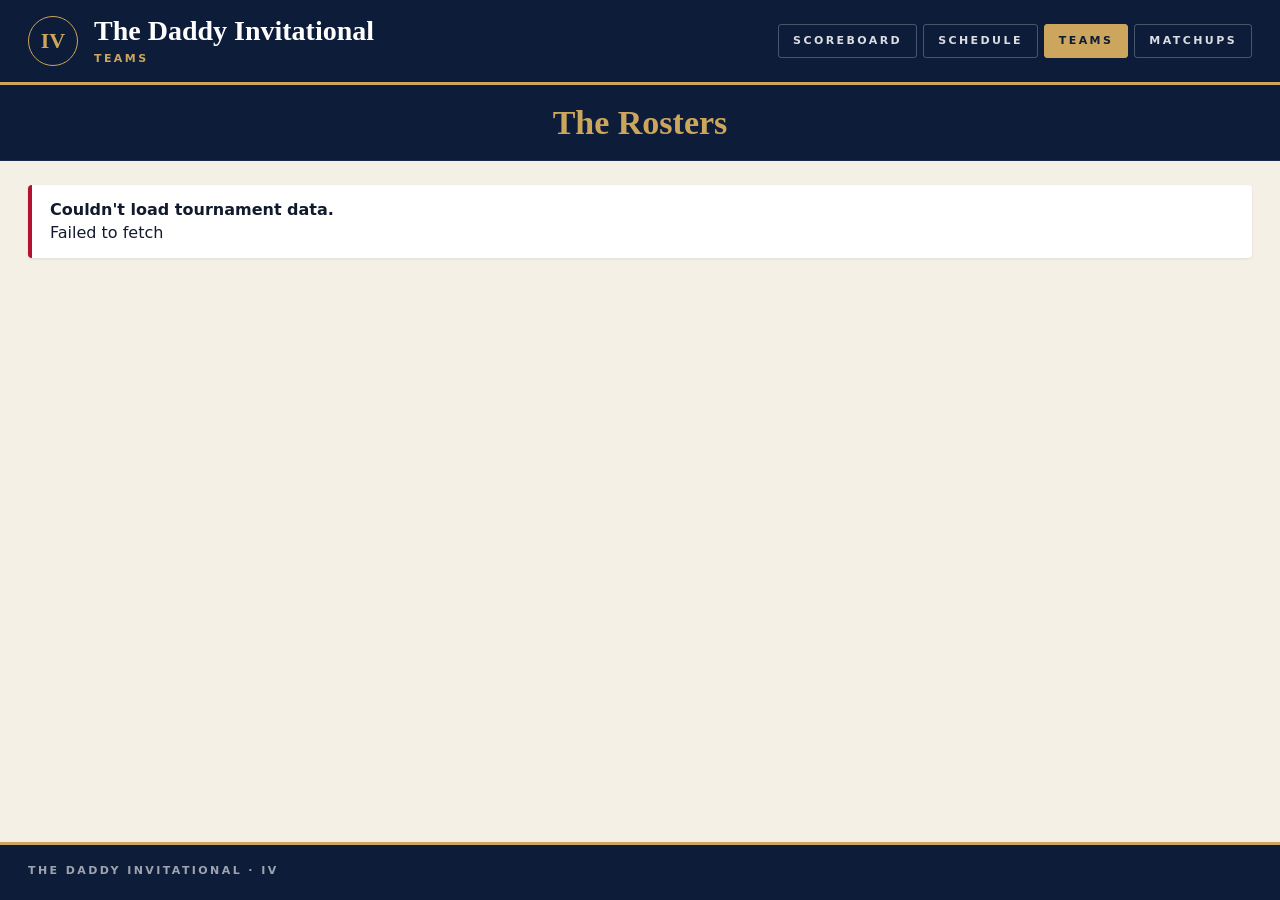
<file: teams.html>
<!doctype html>
<html lang="en">
<head>
  <meta charset="utf-8">
  <meta name="viewport" content="width=device-width, initial-scale=1, viewport-fit=cover">
  <title>Teams · The Daddy Invitational</title>
  <meta name="description" content="Team rosters for The Daddy Invitational.">
  <meta name="theme-color" content="#0d1c38">
  <link rel="icon" href="favicon.svg" type="image/svg+xml">
  <link rel="stylesheet" href="css/theme.css">
  <style>
    .teams {
      display: grid;
      grid-template-columns: 1fr 1fr;
      gap: 22px;
      align-items: start;
    }
    @media (max-width: 900px) {
      .teams { grid-template-columns: 1fr; }
    }
  </style>
</head>
<body>
  <header class="site-header"></header>
  <div class="banner"><h1>The Rosters</h1></div>
  <main id="app">
    <div class="loader" role="status">
      <div class="loader__crest">
        <svg viewBox="0 0 96 96" aria-hidden="true">
          <circle cx="48" cy="48" r="42" fill="none" stroke="var(--rule)" stroke-width="3"/>
          <path d="M48 6 A42 42 0 0 1 90 48" fill="none" stroke="var(--fg-red)" stroke-width="3.5" stroke-linecap="round"/>
          <path d="M48 90 A42 42 0 0 1 6 48" fill="none" stroke="var(--fg-blue)" stroke-width="3.5" stroke-linecap="round"/>
        </svg>
        <span class="loader__mark">IV</span>
      </div>
      <span class="eyebrow">Loading rosters</span>
    </div>
  </main>
  <footer class="site-footer"></footer>
  <script type="module" src="js/teams.js"></script>
</body>
</html>
</file>
<file: css/theme.css>
/* The Daddy Invitational — ported from DaddyDraft/Theme.swift */

:root {
  --navy: #0d1c38;
  --navy-2: #1a2b4d;
  --cream: #f5f0e6;
  --gold: #cca65c;
  --ink: #121a2e;
  --muted: #8c919e;
  --rule: #e6e3db;
  --red: #b01230;
  --blue: #0d3d94;
  --white: #fff;
  --live: #e8455f;

  /* Theme-dependent tokens: light defaults, dark overrides below.
     --cream doubles as the in-card secondary surface; --ink is body text. */
  --bg: #f5f0e6;
  --surface: #fff;
  --text-2: rgba(18, 26, 46, 0.8);
  --rule-strong: #121a2e;
  --fg-red: #b01230;
  --fg-blue: #0d3d94;
  --won-red: rgba(176, 18, 48, 0.08);
  --won-blue: rgba(13, 61, 148, 0.08);
  --btn-solid: #0d1c38;
  --btn-solid-hover: #1a2b4d;
  --select-arrow: url("data:image/svg+xml,%3Csvg xmlns='http://www.w3.org/2000/svg' width='12' height='8' viewBox='0 0 12 8'%3E%3Cpath d='M1 1l5 5 5-5' fill='none' stroke='%23121a2e' stroke-width='1.6'/%3E%3C/svg%3E");

  --serif: ui-serif, "New York", "Iowan Old Style", Georgia, serif;
  --sans: system-ui, -apple-system, "Segoe UI", Roboto, "Helvetica Neue", sans-serif;

  --radius: 4px;
  --shadow: 0 1px 3px rgba(0, 0, 0, 0.08);
  --gutter: 28px;
  /* Side padding that also clears the notch in landscape (needs viewport-fit=cover). */
  --pad-l: max(var(--gutter), env(safe-area-inset-left));
  --pad-r: max(var(--gutter), env(safe-area-inset-right));
  color-scheme: light dark;
}

@media (prefers-color-scheme: dark) {
  :root {
    --bg: #0a1222;
    --surface: #131e36;
    --cream: #1b2842;
    --ink: #ebe7de;
    --text-2: rgba(235, 231, 222, 0.8);
    --muted: #8f98ab;
    --rule: #26344f;
    --rule-strong: #4b5b7c;
    --fg-red: #ff7085;
    --fg-blue: #8fb0ff;
    --won-red: rgba(255, 90, 115, 0.13);
    --won-blue: rgba(110, 150, 255, 0.15);
    --btn-solid: #26395f;
    --btn-solid-hover: #30466f;
    --shadow: 0 1px 3px rgba(0, 0, 0, 0.45);
    --select-arrow: url("data:image/svg+xml,%3Csvg xmlns='http://www.w3.org/2000/svg' width='12' height='8' viewBox='0 0 12 8'%3E%3Cpath d='M1 1l5 5 5-5' fill='none' stroke='%23ebe7de' stroke-width='1.6'/%3E%3C/svg%3E");
  }
}

*,
*::before,
*::after { box-sizing: border-box; }

/* Navy behind the page: iOS Safari tints the status bar and home-indicator areas
   (and overscroll) from the html/body background, so they match the header/footer. */
html { -webkit-text-size-adjust: 100%; background: var(--navy); }

body {
  margin: 0;
  min-height: 100vh;
  display: flex;
  flex-direction: column;
  background: var(--navy);
  color: var(--ink);
  font-family: var(--sans);
  font-size: 16px;
  line-height: 1.4;
  -webkit-font-smoothing: antialiased;
}

a { color: inherit; }
button, select { font: inherit; color: inherit; }

.num { font-variant-numeric: tabular-nums; }
.serif { font-family: var(--serif); font-weight: 700; }

.eyebrow {
  text-transform: uppercase;
  font-weight: 800;
  font-size: 11px;
  letter-spacing: 0.22em;
}

.visually-hidden {
  position: absolute !important;
  width: 1px; height: 1px;
  overflow: hidden;
  clip: rect(0 0 0 0);
  white-space: nowrap;
}

/* ---------- Header ---------- */

.site-header {
  padding-top: env(safe-area-inset-top);
  background: var(--navy);
  color: var(--white);
  border-bottom: 3px solid var(--gold);
}

.site-header__inner {
  max-width: 1400px;
  margin: 0 auto;
  padding: 16px var(--pad-r) 16px var(--pad-l);
  display: flex;
  align-items: center;
  gap: 18px;
  flex-wrap: wrap;
}

.brand {
  display: flex;
  align-items: center;
  gap: 16px;
  text-decoration: none;
  margin-right: auto;
}

.brand__mark {
  width: 50px;
  height: 50px;
  flex: none;
  border: 1.5px solid var(--gold);
  border-radius: 50%;
  display: grid;
  place-items: center;
  color: var(--gold);
  font-family: var(--serif);
  font-weight: 700;
  font-size: 22px;
}

.brand__title {
  display: block;
  font-family: var(--serif);
  font-weight: 700;
  font-size: 28px;
  line-height: 1.1;
}

.brand__sub {
  display: block;
  margin-top: 4px;
  color: var(--gold);
}

.nav {
  display: flex;
  gap: 6px;
  overflow-x: auto;
  scrollbar-width: none;
}

.nav a {
  flex: none;
  padding: 0 14px;
  height: 34px;
  display: inline-flex;
  align-items: center;
  border: 1px solid rgba(255, 255, 255, 0.25);
  border-radius: 3px;
  text-decoration: none;
  color: rgba(255, 255, 255, 0.85);
  font-size: 11px;
}

.nav a:hover { border-color: rgba(255, 255, 255, 0.8); color: var(--white); }

.demo-bar {
  background: var(--gold);
  color: var(--navy);
  text-align: center;
  padding: 6px var(--pad-r) 6px var(--pad-l);
  font-size: 10px;
}
.demo-bar a { color: inherit; }

.nav a[aria-current="page"] {
  background: var(--gold);
  border-color: var(--gold);
  color: var(--navy);
}

/* ---------- Banner (the "clock banner") ---------- */

.banner {
  background: var(--navy);
  color: var(--white);
  text-align: center;
  padding: 18px var(--pad-r) 18px var(--pad-l);
  border-bottom: 1px solid var(--navy-2);
}

.banner h1 {
  margin: 0;
  font-family: var(--serif);
  font-weight: 700;
  font-size: 34px;
  line-height: 1.15;
  color: var(--gold);
}

.banner p { margin: 6px 0 0; color: rgba(255, 255, 255, 0.75); }

/* Pulsing "live" marker: the banner while a day is on, and in-progress match rows. */
.live-dot {
  display: inline-block;
  width: 10px;
  height: 10px;
  border-radius: 50%;
  background: var(--live);
  animation: live-pulse 1.6s ease-out infinite;
}
.live-dot--banner { margin-right: 12px; vertical-align: 0.15em; }
@keyframes live-pulse {
  0% { box-shadow: 0 0 0 0 rgba(232, 69, 95, 0.6); }
  70%, 100% { box-shadow: 0 0 0 8px rgba(232, 69, 95, 0); }
}

/* ---------- Main + footer ---------- */

/* Full-bleed so it carries the page colour; padding keeps content within 1400px. */
main {
  flex: 1;
  background: var(--bg);
  padding: 24px var(--pad-r) 40px var(--pad-l);
  padding-inline: max(var(--pad-l), calc((100% - 1400px) / 2 + var(--gutter))) max(var(--pad-r), calc((100% - 1400px) / 2 + var(--gutter)));
}

.site-footer {
  padding-bottom: env(safe-area-inset-bottom);
  background: var(--navy);
  color: rgba(255, 255, 255, 0.6);
  border-top: 3px solid var(--gold);
}

.site-footer__inner {
  max-width: 1400px;
  margin: 0 auto;
  padding: 18px var(--pad-r) 22px var(--pad-l);
  display: flex;
  justify-content: space-between;
  gap: 12px;
  flex-wrap: wrap;
}


/* ---------- Cards & panels ---------- */

.card {
  background: var(--surface);
  border-radius: var(--radius);
  box-shadow: var(--shadow);
  overflow: hidden;
}

.card__head {
  display: flex;
  align-items: baseline;
  justify-content: space-between;
  gap: 12px;
  padding: 16px 20px;
  border-bottom: 2px solid var(--rule-strong);
}

.card__head h2 {
  margin: 0;
  font-family: var(--serif);
  font-weight: 700;
  font-size: 22px;
}

.card__head .eyebrow { color: var(--muted); white-space: nowrap; }

.stack { display: grid; gap: 22px; }

/* Team header block (red / blue) */

.team-head {
  display: flex;
  align-items: flex-end;
  justify-content: space-between;
  gap: 12px;
  padding: 16px 20px;
  min-height: 78px;
  color: var(--white);
}

.team-head h2,
.team-head h3 {
  margin: 4px 0 0;
  font-family: var(--serif);
  font-weight: 700;
  font-size: 26px;
  line-height: 1.1;
}

.team-head .eyebrow { opacity: 0.85; font-size: 10px; }
.team-head__stat { text-align: right; }
.team-head__stat strong { display: block; font-size: 26px; font-weight: 700; font-variant-numeric: tabular-nums; }

.bg-red { background: var(--red); }
.bg-blue { background: var(--blue); }
.fg-red { color: var(--fg-red); }
.fg-blue { color: var(--fg-blue); }

/* Roster rows */

.roster { list-style: none; margin: 0; padding: 0; }

.roster li {
  display: flex;
  align-items: center;
  gap: 12px;
  padding: 0 20px;
  min-height: 60px;
  border-top: 1px solid var(--rule);
}

.roster li:first-child { border-top: 0; }

.roster__slot {
  width: 28px;
  flex: none;
  color: var(--muted);
  font-size: 12px;
  font-weight: 800;
  letter-spacing: 0.12em;
}

.roster__name { font-size: 18px; font-weight: 600; }
.roster__tag { color: var(--gold); font-size: 10px; }
.roster__hcp { margin-left: auto; font-size: 18px; font-weight: 600; color: var(--text-2); }

.roster__group {
  background: var(--cream);
  color: var(--muted);
  min-height: 34px !important;
  font-size: 10px;
}

.roster__group .roster__hcp { font-size: 10px; color: var(--muted); }

/* Flight badge */

.flight {
  display: inline-grid;
  place-items: center;
  min-width: 22px;
  height: 22px;
  padding: 0 5px;
  border: 1px solid var(--rule);
  border-radius: 3px;
  font-size: 11px;
  font-weight: 800;
  color: var(--muted);
}

/* Draft-order chips */

.chip {
  display: inline-flex;
  flex-direction: column;
  gap: 2px;
  min-width: 0;
  padding: 7px 10px 8px;
  border-radius: 3px;
  color: var(--white);
  font-weight: 700;
  font-size: 14px;
  line-height: 1.2;
  border-top: 3px solid rgba(0, 0, 0, 0.18);
}

.chip small {
  font-size: 10px;
  font-weight: 800;
  letter-spacing: 0.12em;
  text-transform: uppercase;
  opacity: 0.85;
}

.hole-no {
  display: inline-grid;
  place-items: center;
  flex: none;
  min-width: 24px;
  height: 24px;
  padding: 0 4px;
  border: 1.5px solid var(--gold);
  border-radius: 12px;
  color: var(--gold);
  font-size: 11px;
  font-weight: 800;
  font-variant-numeric: tabular-nums;
}

.chip--red { background: var(--red); }
.chip--blue { background: var(--blue); }
.chip--me { box-shadow: 0 0 0 2px var(--gold), 0 0 0 4px var(--surface); }

/* Buttons */

.btn {
  display: inline-flex;
  align-items: center;
  justify-content: center;
  gap: 8px;
  height: 38px;
  padding: 0 16px;
  border: 1px solid var(--ink);
  border-radius: 3px;
  background: var(--surface);
  color: var(--ink);
  text-decoration: none;
  text-transform: uppercase;
  font-size: 11px;
  font-weight: 800;
  letter-spacing: 0.16em;
  cursor: pointer;
  white-space: nowrap;
}

.btn:hover { background: var(--cream); }
.btn--solid { background: var(--btn-solid); border-color: var(--btn-solid); color: var(--white); }
.btn--solid:hover { background: var(--btn-solid-hover); border-color: var(--btn-solid-hover); }
.btn--gold { background: var(--gold); border-color: var(--gold); color: var(--navy); }
.btn--gold:hover { filter: brightness(1.05); background: var(--gold); }
.btn svg { width: 15px; height: 15px; flex: none; }

.btn-row { display: flex; flex-wrap: wrap; gap: 8px; }

/* Segmented toggle */

.segmented {
  display: inline-flex;
  padding: 3px;
  border-radius: 4px;
  background: var(--navy);
  gap: 3px;
}

.segmented button {
  border: 0;
  border-radius: 3px;
  background: transparent;
  color: rgba(255, 255, 255, 0.75);
  height: 36px;
  padding: 0 16px;
  cursor: pointer;
  font-size: 11px;
}

.segmented button[aria-pressed="true"] { background: var(--gold); color: var(--navy); }

/* Select */

.select {
  width: 100%;
  height: 42px;
  padding: 0 34px 0 12px;
  border: 1px solid var(--rule);
  border-radius: 3px;
  background: var(--surface) var(--select-arrow) no-repeat right 12px center;
  appearance: none;
  font-size: 16px;
  font-weight: 600;
  cursor: pointer;
}

.select:focus { outline: 2px solid var(--gold); outline-offset: 1px; }

/* Notices */

.notice {
  padding: 14px 18px;
  border-radius: var(--radius);
  border-left: 4px solid var(--gold);
  background: var(--surface);
  box-shadow: var(--shadow);
  margin-bottom: 22px;
}

.notice--error { border-left-color: var(--red); }

.muted { color: var(--muted); }
.tba { color: var(--muted); font-style: italic; }

/* Crest loader ("team chase"): red and blue arcs circling the edition crest. */
.loader { display: grid; justify-items: center; gap: 18px; padding: 72px 0; }
.loader__crest { position: relative; width: 96px; height: 96px; display: grid; place-items: center; }
.loader__crest svg { position: absolute; inset: 0; animation: loader-spin 1.6s linear infinite; }
.loader__mark {
  position: relative;
  width: 64px;
  height: 64px;
  border: 2px solid var(--gold);
  border-radius: 50%;
  display: grid;
  place-items: center;
  background: var(--navy);
  color: var(--gold);
  font-family: var(--serif);
  font-weight: 700;
  font-size: 24px;
}
.loader > .eyebrow { color: var(--muted); font-size: 10px; }
@keyframes loader-spin { to { transform: rotate(360deg); } }

/* ---------- Scorecard (score.html, and expanded matches on the Scoreboard) ---------- */

.sc { background: var(--surface); border-radius: var(--radius); box-shadow: var(--shadow); overflow: hidden; }
.sc table { border-collapse: collapse; width: 100%; table-layout: fixed; font-variant-numeric: tabular-nums; }
.sc th, .sc td { border: 1px solid var(--rule); text-align: center; height: 34px; padding: 0; position: relative; font-size: 14px; }
.sc th { background: var(--navy); color: var(--white); font-weight: 700; font-size: 12px; height: 26px; border-color: var(--navy-2); }
.sc .l { width: 58px; text-align: left; padding-left: 5px; font-size: 10px; letter-spacing: 0.04em; font-weight: 700; white-space: nowrap; overflow: hidden; }
.sc tr.par td, .sc tr.hcp td { height: 24px; font-size: 12px; color: var(--muted); background: var(--cream); }
.sc tr.par td.l, .sc tr.hcp td.l { color: var(--muted); }
.sc tr.red td.l { background: var(--red); color: var(--white); }
.sc tr.blue td.l { background: var(--blue); color: var(--white); }
.sc tr.up td { height: 26px; font-size: 12px; font-weight: 700; }
.sc--edit td[data-hole] { cursor: pointer; -webkit-tap-highlight-color: transparent; }
.sc .won-red { background: var(--red); color: var(--white); font-weight: 800; }
.sc .won-blue { background: var(--blue); color: var(--white); font-weight: 800; }
.sc .lost { color: var(--muted); }
.sc .halved { background: rgba(204, 166, 92, 0.25); }
.sc .up-red { background: var(--won-red); color: var(--fg-red); }
.sc .up-blue { background: var(--won-blue); color: var(--fg-blue); }
.sc .up-as { color: var(--ink); }
@media (prefers-color-scheme: dark) { .sc .up-as { color: var(--gold); } }
.sc .cur { box-shadow: inset 0 0 0 2px var(--ink); }
.sc .pending { outline: 2px dashed var(--gold); outline-offset: -4px; }
.sc .stroke { position: absolute; bottom: 3px; left: 50%; transform: translateX(-50%); display: flex; gap: 2px; }
.sc .stroke i { width: 5px; height: 5px; border-radius: 50%; background: var(--gold); }
.sc .won-red .stroke i, .sc .won-blue .stroke i { background: var(--white); }
.key { text-align: center; font-size: 12px; color: var(--muted); }
.key i { display: inline-block; width: 6px; height: 6px; border-radius: 50%; background: var(--gold); vertical-align: 1px; }

/* Compact, read-only version under a Scoreboard match row. */
.sc--compact { box-shadow: none; border-radius: 0; background: transparent; }
.sc--compact table + table { margin-top: 6px; }
.sc--compact th, .sc--compact td { height: 26px; font-size: 12px; }
.sc--compact th { height: 20px; font-size: 10px; }
.sc--compact .l { width: 52px; font-size: 9px; padding-left: 4px; }
.sc--compact tr.par td { height: 18px; font-size: 10px; }
.sc--compact tr.up td { height: 22px; font-size: 11px; }
.sc--compact td { background: var(--surface); }
.sc--compact .stroke { bottom: 2px; }
.sc--compact .stroke i { width: 4px; height: 4px; }

/* Skeleton placeholders (Scoreboard). */
.skel { display: block; background: var(--rule); border-radius: 3px; animation: skel-pulse 1.2s ease-in-out infinite alternate; }
@keyframes skel-pulse { from { opacity: 0.55; } to { opacity: 1; } }

@media (prefers-reduced-motion: reduce) {
  .loader__crest svg, .skel, .live-dot { animation: none; }
}

@media (max-width: 720px) {
  :root { --gutter: 16px; }
  .brand__mark { width: 42px; height: 42px; font-size: 18px; }
  .brand__title { font-size: 22px; }
  .banner h1 { font-size: 26px; }
  .nav { width: 100%; gap: 4px; }
  .nav a { flex: 1 1 0; min-width: 0; justify-content: center; padding: 0 4px; font-size: 10px; letter-spacing: 0.06em; }
  main { padding-top: 16px; }
}
</file>
